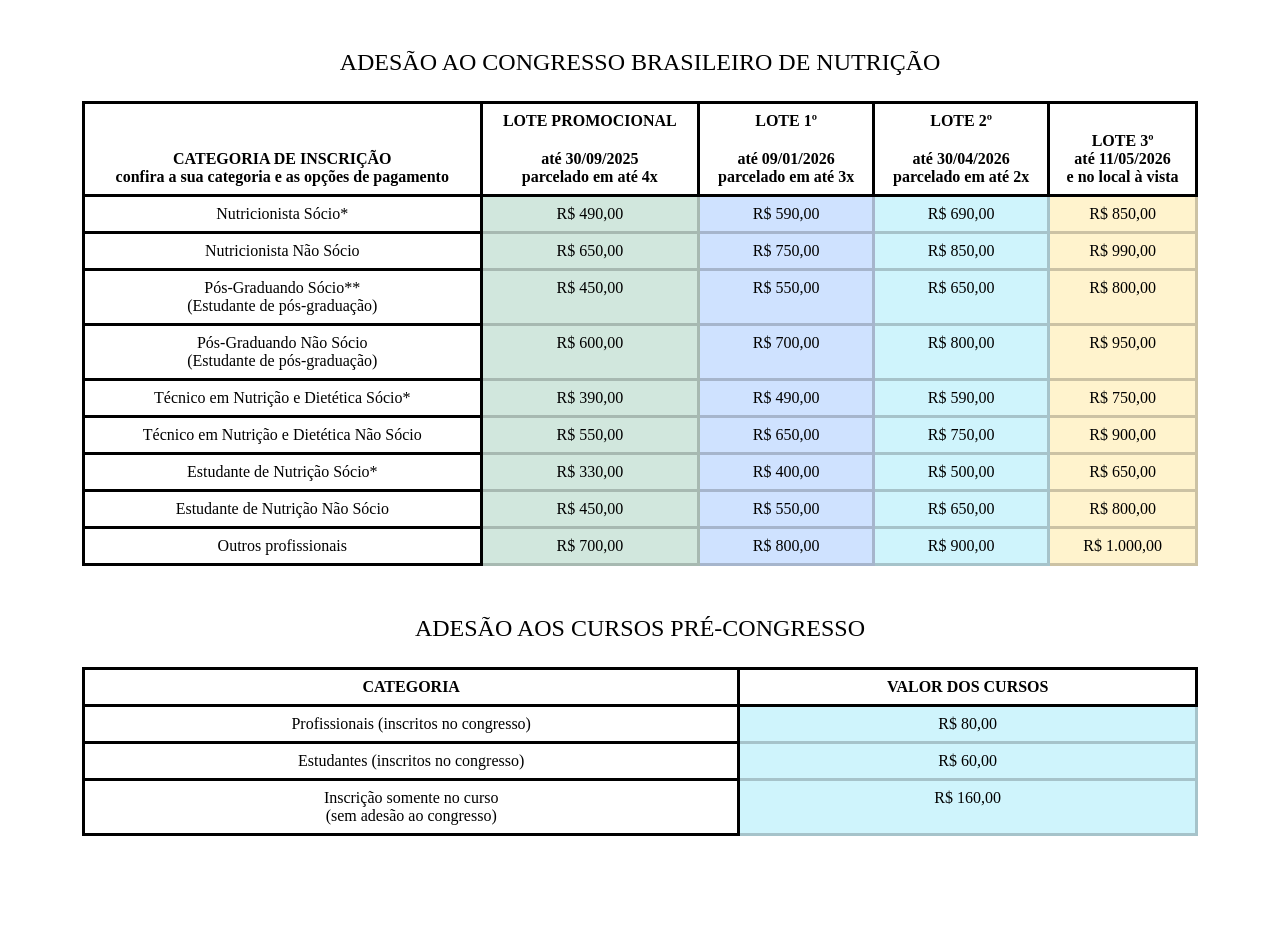
<file: Trabalho_02/index.html>
<!DOCTYPE html>
<html lang="pt-br">

<head>
    <meta charset="UTF-8">
    <meta name="viewport" content="width=device-width, initial-scale=1.0">
    <title>Trabalho 02 - Tabelas Conbran</title>
    <link rel="stylesheet" href="css/bootstrap.min.css">
</head>

<body>
    <div class="container">

        <!-- Tabela 1 -->
        <h4 class="text-center mt-5">ADESÃO AO CONGRESSO BRASILEIRO DE NUTRIÇÃO</h4>
        <table class="table table-bordered text-center mt-4">
            <thead>
                <tr>
                    <th scope="col" class="bg-warning text-white">
                        CATEGORIA DE INSCRIÇÃO<br>
                        confira a sua categoria e as opções de pagamento
                    </th>
                    <th scope="col" class="bg-success text-white">
                        LOTE PROMOCIONAL<br>
                        <span class="badge bg-danger">ENCERRADO</span><br>
                        até 30/09/2025<br>
                        parcelado em até 4x
                    </th>
                    <th scope="col" class="bg-primary text-white">
                        LOTE 1º<br>
                        <span class="badge bg-danger">ENCERRADO</span><br>
                        até 09/01/2026<br>
                        parcelado em até 3x
                    </th>
                    <th scope="col" class="bg-info text-white">
                        LOTE 2º<br>
                        <span class="badge bg-danger">ENCERRADO</span><br>
                        até 30/04/2026<br>
                        parcelado em até 2x
                    </th>
                    <th scope="col" class="bg-danger text-white">
                        LOTE 3º<br>
                        até 11/05/2026<br>
                        e no local à vista
                    </th>
                </tr>
            </thead>
            <tbody>
                <tr>
                    <td>Nutricionista Sócio*</td>
                    <td class="table-success">R$ 490,00</td>
                    <td class="table-primary">R$ 590,00</td>
                    <td class="table-info">R$ 690,00</td>
                    <td class="table-warning">R$ 850,00</td>
                </tr>
                <tr>
                    <td>Nutricionista Não Sócio</td>
                    <td class="table-success">R$ 650,00</td>
                    <td class="table-primary">R$ 750,00</td>
                    <td class="table-info">R$ 850,00</td>
                    <td class="table-warning">R$ 990,00</td>
                </tr>
                <tr>
                    <td>Pós-Graduando Sócio**<br>(Estudante de pós-graduação)</td>
                    <td class="table-success">R$ 450,00</td>
                    <td class="table-primary">R$ 550,00</td>
                    <td class="table-info">R$ 650,00</td>
                    <td class="table-warning">R$ 800,00</td>
                </tr>
                <tr>
                    <td>Pós-Graduando Não Sócio<br>(Estudante de pós-graduação)</td>
                    <td class="table-success">R$ 600,00</td>
                    <td class="table-primary">R$ 700,00</td>
                    <td class="table-info">R$ 800,00</td>
                    <td class="table-warning">R$ 950,00</td>
                </tr>
                <tr>
                    <td>Técnico em Nutrição e Dietética Sócio*</td>
                    <td class="table-success">R$ 390,00</td>
                    <td class="table-primary">R$ 490,00</td>
                    <td class="table-info">R$ 590,00</td>
                    <td class="table-warning">R$ 750,00</td>
                </tr>
                <tr>
                    <td>Técnico em Nutrição e Dietética Não Sócio</td>
                    <td class="table-success">R$ 550,00</td>
                    <td class="table-primary">R$ 650,00</td>
                    <td class="table-info">R$ 750,00</td>
                    <td class="table-warning">R$ 900,00</td>
                </tr>
                <tr>
                    <td>Estudante de Nutrição Sócio*</td>
                    <td class="table-success">R$ 330,00</td>
                    <td class="table-primary">R$ 400,00</td>
                    <td class="table-info">R$ 500,00</td>
                    <td class="table-warning">R$ 650,00</td>
                </tr>
                <tr>
                    <td>Estudante de Nutrição Não Sócio</td>
                    <td class="table-success">R$ 450,00</td>
                    <td class="table-primary">R$ 550,00</td>
                    <td class="table-info">R$ 650,00</td>
                    <td class="table-warning">R$ 800,00</td>
                </tr>
                <tr>
                    <td>Outros profissionais</td>
                    <td class="table-success">R$ 700,00</td>
                    <td class="table-primary">R$ 800,00</td>
                    <td class="table-info">R$ 900,00</td>
                    <td class="table-warning">R$ 1.000,00</td>
                </tr>
            </tbody>
        </table>

        <!-- Tabela 2 -->
        <h4 class="text-center mt-5">ADESÃO AOS CURSOS PRÉ-CONGRESSO</h4>
        <table class="table table-bordered text-center mt-4">
            <thead>
                <tr>
                    <th scope="col" class="bg-warning text-white">CATEGORIA</th>
                    <th scope="col" class="bg-primary text-white">VALOR DOS CURSOS</th>
                </tr>
            </thead>
            <tbody>
                <tr>
                    <td>Profissionais (inscritos no congresso)</td>
                    <td class="table-info">R$ 80,00</td>
                </tr>
                <tr>
                    <td>Estudantes (inscritos no congresso)</td>
                    <td class="table-info">R$ 60,00</td>
                </tr>
                <tr>
                    <td>Inscrição somente no curso<br>(sem adesão ao congresso)</td>
                    <td class="table-info">R$ 160,00</td>
                </tr>
            </tbody>
        </table>

        <div class="text-center mt-4 mb-5">
            <span class="badge bg-success p-2">CONHEÇA NOSSOS CURSOS</span>
        </div>

    </div>
</body>

</html>
</file>
